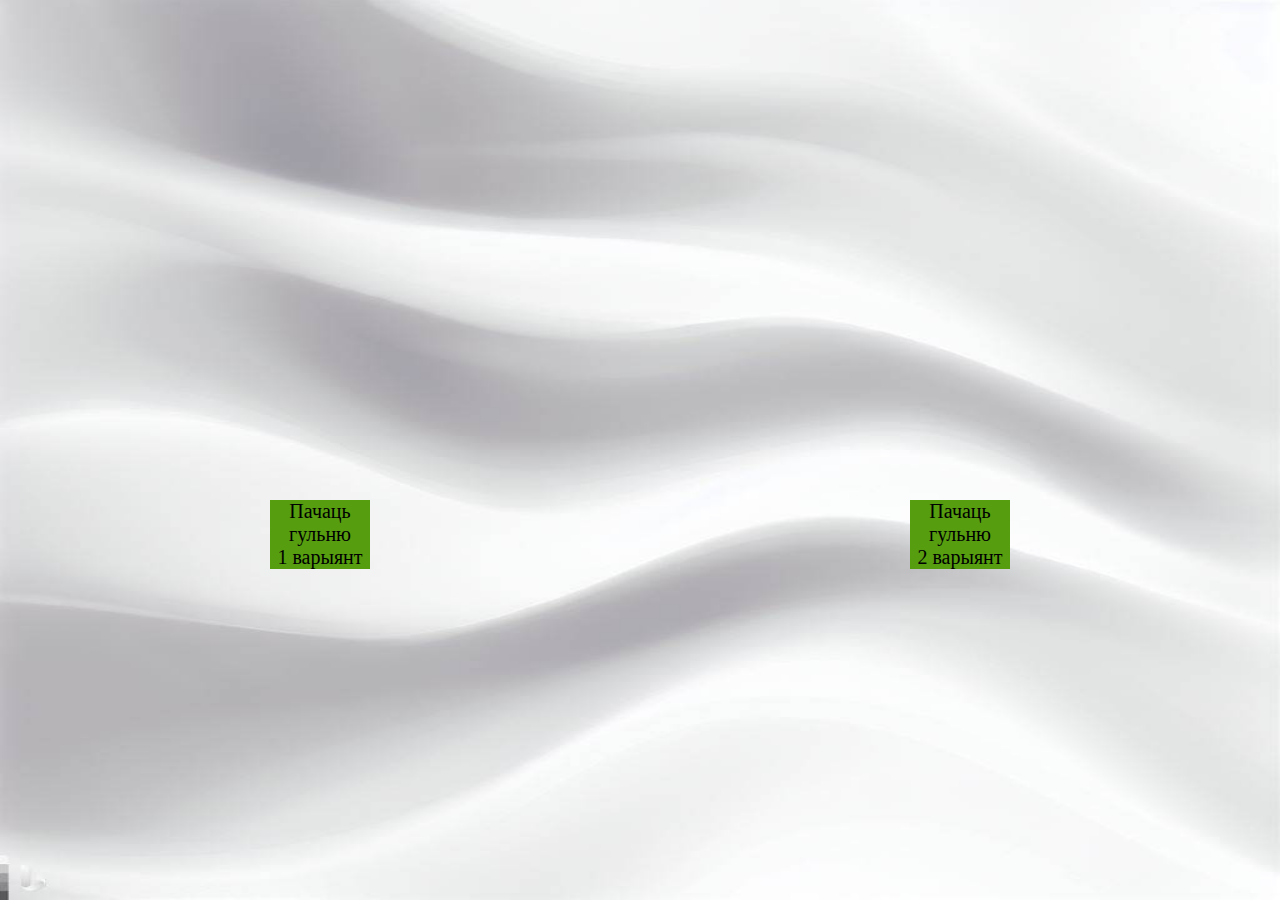
<file: index.html>
<!DOCTYPE html>
<html lang="ru">
<head>
    <meta charset="UTF-8">
    <meta http-equiv="X-UA-Compatible" content="IE=edge">
    <meta name="viewport" content="width=device-width, initial-scale=1.0">
    <title>Вяночкi ад Купалiнкi</title>

    <link rel="stylesheet" href="./css/start.css">
</head>
<body>
    <div class="wrapper">
        <a href="./venok.html" class="start_button">Пачаць гульню <br> 1 варыянт </a>
        <a href="./derevo.html" class="start_button">Пачаць гульню <br> 2 варыянт</a>
    </div>
    
</body>
</html>
</file>
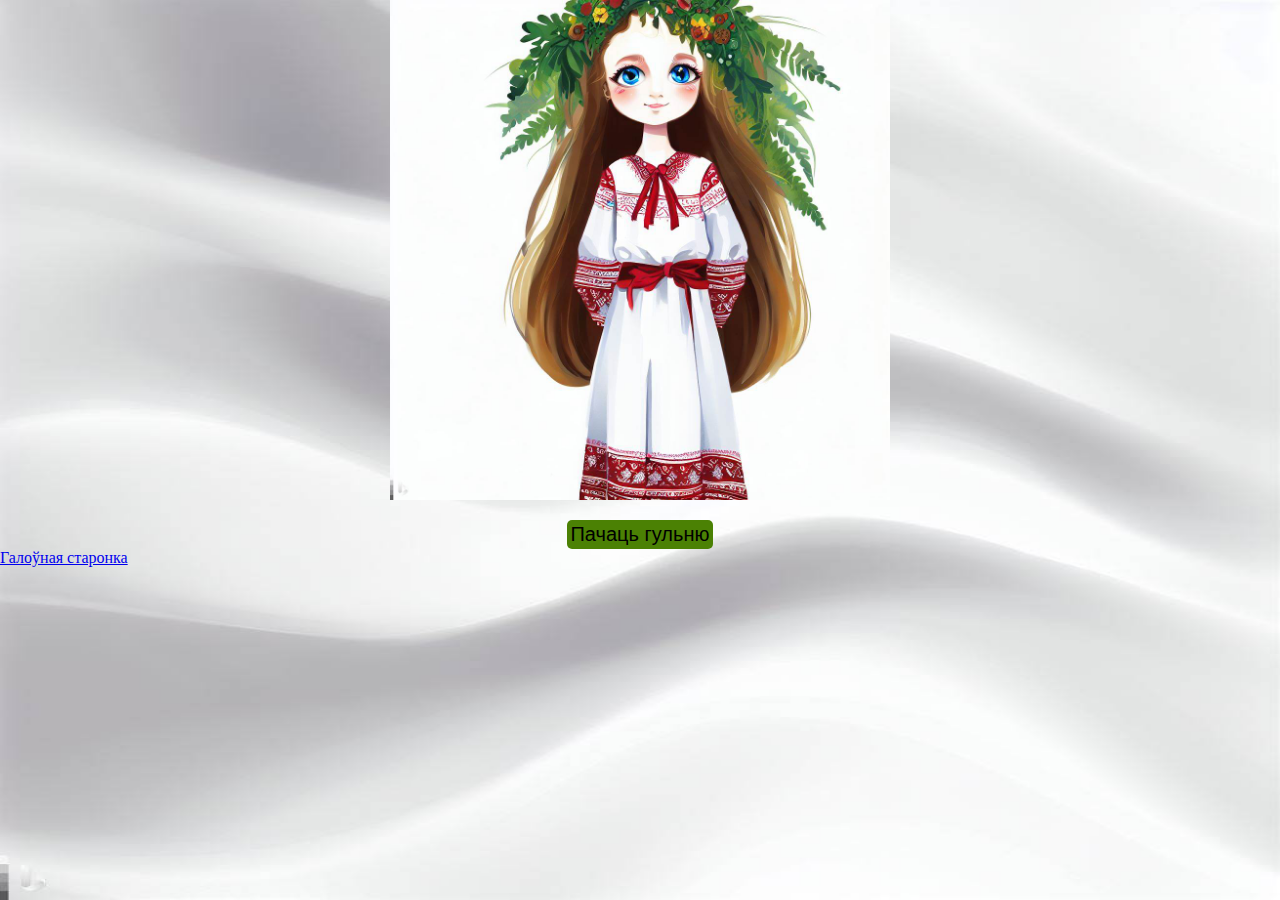
<file: derevo.html>
<!DOCTYPE html>
<html>
<head>
    <title>Вяночкi ад Купалiнкi</title>
    <link rel="stylesheet" href="./css/venok.css">
</head>
<body>
    <div class="content" id="content">
        <audio id="intro-sound">
            <source src="./sound/intro-tree.ogg" type="audio/ogg">
            Ваш браузер не поддерживает аудио элемент.
        </audio>

        <div class="kupalinka_container" id="kupalinka_container">
            <img src="./img/kupalinka.jpg" class="kupalinka">
        </div>
        

        <button id="start-btn" class="start-btn" onclick="startGame()">
            Пачаць гульню
        </button>
        
        <div id="image_container" class="image_container">
            <img src="./img/zhasmin.jpg" onclick="chooseFlower(this, 'zhasmin');" >
            <img src="./img/klen.jpg" onclick="chooseFlower(this, 'klen');" >
            <img src="./img/leshina.jpg" onclick="chooseFlower(this, 'leshina');" >
            <img src="./img/lipa.jpg" onclick="chooseFlower(this, 'lipa');" >
            <img src="./img/malina.jpg" onclick="chooseFlower(this, 'malina');" >
            <img src="./img/rabina.jpg" onclick="chooseFlower(this, 'rabina');" >
            <img src="./img/siren.jpg" onclick="chooseFlower(this, 'siren');" >
        </div>

        <a href="./index.html">Галоўная старонка</a>
    </div>

    <script src="./js/derevo.js"></script>
</body>
</html>
</file>
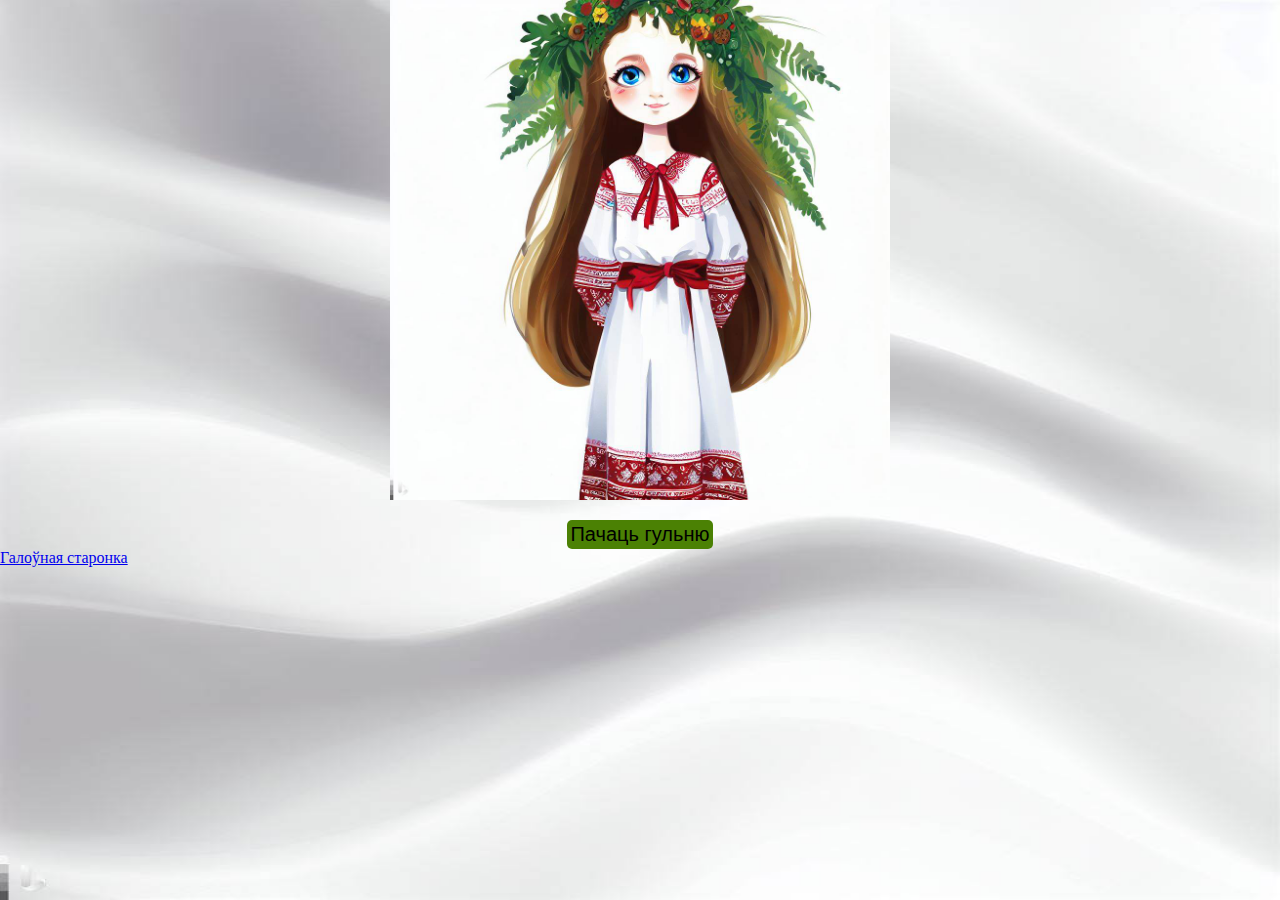
<file: venok.html>
<!DOCTYPE html>
<html>
<head>
    <title>Вяночкi ад Купалiнкi</title>
    <link rel="stylesheet" href="./css/venok.css">
</head>
<body>
    <div class="content" id="content">
        <audio id="intro-sound">
            <source src="./sound/intro.ogg" type="audio/ogg">
            Ваш браузер не поддерживает аудио элемент.
        </audio>

        <div class="kupalinka_container" id="kupalinka_container">
            <img src="./img/kupalinka.jpg" class="kupalinka">
        </div>
        

        <button id="start-btn" class="start-btn" onclick="startGame()">
            Пачаць гульню
        </button>
        
        <div id="image_container" class="image_container">
            <img src="./img/vasilek.jpg" onclick="chooseFlower(this, 'vasilek');" >
            <img src="./img/kalendula.jpg" onclick="chooseFlower(this, 'kalendula');" >
            <img src="./img/klever.jpg" onclick="chooseFlower(this, 'klever');" >
            <img src="./img/len.jpg" onclick="chooseFlower(this, 'len');" >
            <img src="./img/mak.jpg" onclick="chooseFlower(this, 'mak');" >
            <img src="./img/romashka.jpg" onclick="chooseFlower(this, 'romashka');" >
            <img src="./img/tysachalistnik.jpg" onclick="chooseFlower(this, 'tysachalistnik');" >
        </div>

        <a href="./index.html">Галоўная старонка</a>
    </div>

    <script src="./js/venok.js"></script>
</body>
</html>
</file>
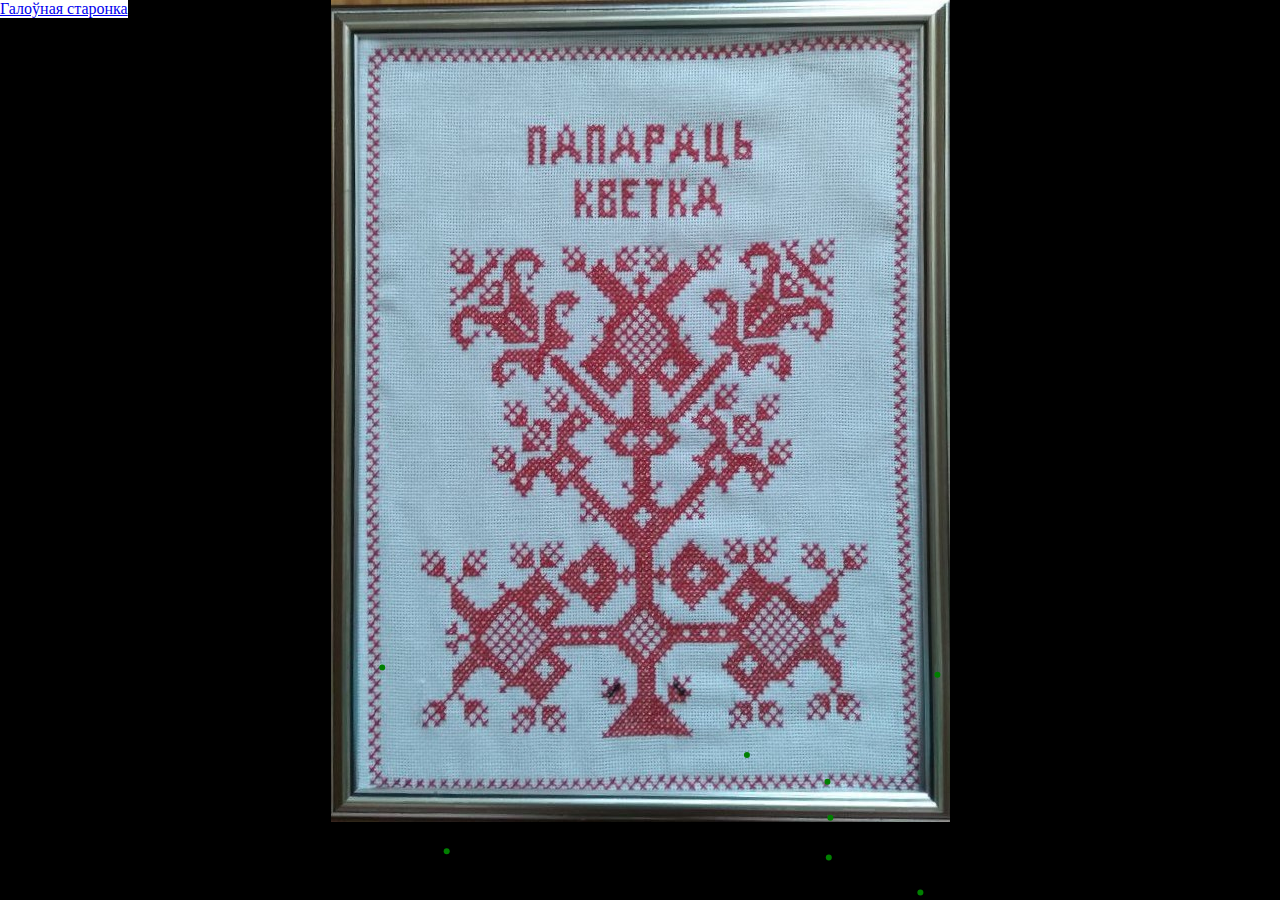
<file: win.html>
<!DOCTYPE html>
<html lang="ru">

<head>
    <title>Победа</title>
    <meta charset='utf-8'>
    <style type="text/css">
        html,
        body {
            margin: 0;
            padding: 0;
            overflow: hidden;
            background-color: black;
        }
        .kupalinka_container {
            display: flex;
            align-items: center;
            width: 100%;
        }

        .kupalinka {
            margin-left: auto;
            margin-right: auto;
            height: 100%;
        }
    </style>
</head>

<body>

    <div class="kupalinka_container" id="kupalinka_container">
        <img src="./img/paparat.jpg" class="kupalinka">
    </div>

    <div id="div" align="center">
        <canvas id="canvas" style="border: 0px;position: absolute;top:0;left: 0;">
            <p>Похоже, ваш браузер не поддерживает HTML5 и тег &lt;canvasas&gt;.</p>
            <p>Попробуйте использовать один из следующих браузеров:</p>
            <ul>
                <li>Chrome (&gt;4.0)</li>
                <li>Opera (&gt;9.0)</li>
                <li>Opera Mobile (&gt;10.0)</li>
                <li>Firefox (&gt;2.0)</li>
                <li>Safari (&gt;3.1)</li>
                <li>iOS Safari (&gt;3.2)</li>
                <li>Android Browser (&gt;2.1)</li>
                <li>Internet Explorer (&gt;=9.0)</li>
            </ul>
        </canvas>
    </div>

    <script>

        var b = document.getElementById("div");
        var c = document.getElementById("canvas");
        var a = c.getContext("2d");
        var W = c.width = document.body.clientWidth; //ширина - по размерам клиенской части окна
        var H = c.height = screen.height; //высота - это не "во весь экран", а больше из-за служебных областей окна
        var Objects = [];
        var Colors = "255,0,0;0,255,0;0,0,255;255,255,0;255,0,255;0,255,255;255,255,204;255,204,255;204,255,255".split(";");
        var timeInterval = 20; //частота обновления, мс
        var petardColor = "rgb(0,128,0)"; //цвет петарды до взрыва
        var numRays = 16; //количество лучей <s>чучхе</s> при взрыве
        var percentAlive = 60; //процент пускаемых, 0-все, 100-никто
        var petardRadius = 3; //начальный радиус петарды, пикс.
        var fireRadius = 31; //радиус для вызрыва, пикс.
        var fireBallRadius = 5; //радиус отдельного огонька при взрыве, пикс.

        DeleteObject = function (obj, t) {
            if (t) delete Objects[obj];
            else Objects[Objects.length] = obj;
        };

        DrawBack = function () {
            // a["globalCompositeOperation"] = "source-over"; //новая фигура визуализируется поверх уже добавленных на холст
            // a.fillStyle = "rgba(0,0,0,.4)";
            // a.fillRect(0, 0, W, H);
            a.clearRect(0, 0, canvas.width, canvas.height);
        };

        ColorPath = function (x, y, r, f) {
            a.beginPath();
            a.arc(x, y, r, 0, Math.PI * 2, 0);
            a.fillStyle = f;
            a.fill();
        };

        FinalDraw = function (k, x, y, g) {
            this.k = k;
            this.x = k ? x : (Math.random() * (W - 200)) + 100;
            this.y = k ? y : H;
            this.t = 0;
            this.j = k ? 25 : 75;
            this.a = k ? Math.random() * 360 : 240 + Math.random() * 70;
            this.s = Math.random() * 3 + 2;
            this.g = g;

            this.thisDraw = function () {
                this.t++;
                if (this.k) { //взрыв
                    f = (Math.PI / 180) * this.a;
                    this.x += Math.cos(f) * this.s;
                    this.y += Math.sin(f) * this.s;
                    a["globalCompositeOperation"] = "lighter";
                    g = a.createRadialGradient(this.x, this.y, 1, this.x, this.y, fireBallRadius);
                    g["addColorStop"](0, "rgba(255,255,255,.55)");
                    g["addColorStop"](1, "rgba(" + this.g + ",.03)");
                    ColorPath(this.x, this.y, fireRadius, g);
                }
                else { //пуск петарды
                    f = (Math.PI / 180) * this.a;
                    this.x += Math.cos(f) * 5; //
                    this.y += Math.sin(f) * 7.5; //увеличьте для взрывов выше
                    ColorPath(this.x, this.y, petardRadius, petardColor);
                }
            }
        };

        setInterval(
            function () {
                DrawBack();
                for (q in Objects) {
                    var obj = Objects[q];
                    obj.thisDraw();
                    if (obj.t > obj.j) {
                        if (!obj.k) {
                            h = Math.random() * Colors.length | 0;
                            for (c = 0; c < numRays; c++) DeleteObject(new FinalDraw(1, obj.x, obj.y, Colors[h]));
                        }
                        DeleteObject(q, 1);
                    }
                }
                var c = Math.random() * 100;
                if (c > percentAlive) DeleteObject(new FinalDraw);
            }, timeInterval);

    </script>
    <noscript>
        <p><b>Для работы приложения нужен включённый в браузере Javascript!</b></p>
    </noscript>
    <a href="./index.html" style="position: absolute;top: 0px;left: 0px;background-color: white;">Галоўная старонка</a>
</body>

</html>
</file>
<file: css/start.css>
* {
    padding: 0;
    margin: 0;
}

html {
    width: 100%;
    height: 100%;
    background-image: url(../img/background.jpg);
    background-repeat: no-repeat;
    background-size: 100% 100%;
}

.wrapper {
    margin-left: auto;
    margin-right: auto;
    margin-top: 500px;
    display: flex;
    justify-content: center;
}

a {
    margin-left: auto;
    margin-right: auto;
    background-color: rgb(86, 158, 15);
    color: black;
    text-decoration: none;
    width: 100px;
    height: auto;
    text-align: center;
    font-size: 20px;
}
</file>
<file: css/venok.css>
* {
    padding: 0;
    margin: 0;
}

html {
    width: 100%;
    height: 100%;
    background-image: url(../img/background.jpg);
    background-repeat: no-repeat;
    background-size: 100% 100%;
}

.start-btn {
    display: flex;
    background-color: rgb(75, 129, 4);
    padding: 3px;
    border-width: 0px;
    border-radius: 5px;
    font-size: 20px;
    margin-left: auto;
    margin-right: auto;
    margin-top: 20px;

}

.image_container {
    display: grid;
    grid-template-columns: repeat(4, 17vh); /* Распределение на 4 колонки */
    gap: 10px; /* Расстояние между картинками */
    place-content: center;
    width: auto;
    margin: 20px;
}
  
  /* Стилизация картинок (опционально) */
.image_container img {
    width: 100%; /* Чтобы картинки занимали 100% ширины ячейки */
    height: auto; /* Автоматический подсчет высоты */
    object-fit: cover; /* Уменьшение/увеличение картинки, чтобы она заполнила ячейку без искажений */
    border-radius: 5px; /* Опциональное закругление углов */
    box-shadow: 0 0 5px rgba(0, 0, 0, 0.3); /* Опциональная тень для эффекта поднятия */
}

.image_container img.right_choose{
    opacity: 0.3;
}

.kupalinka_container {
    display: flex;
    align-items: center;
    width: 100%;
}

.kupalinka {
    margin-left: auto;
    margin-right: auto;
    width: 500px;
}
</file>
